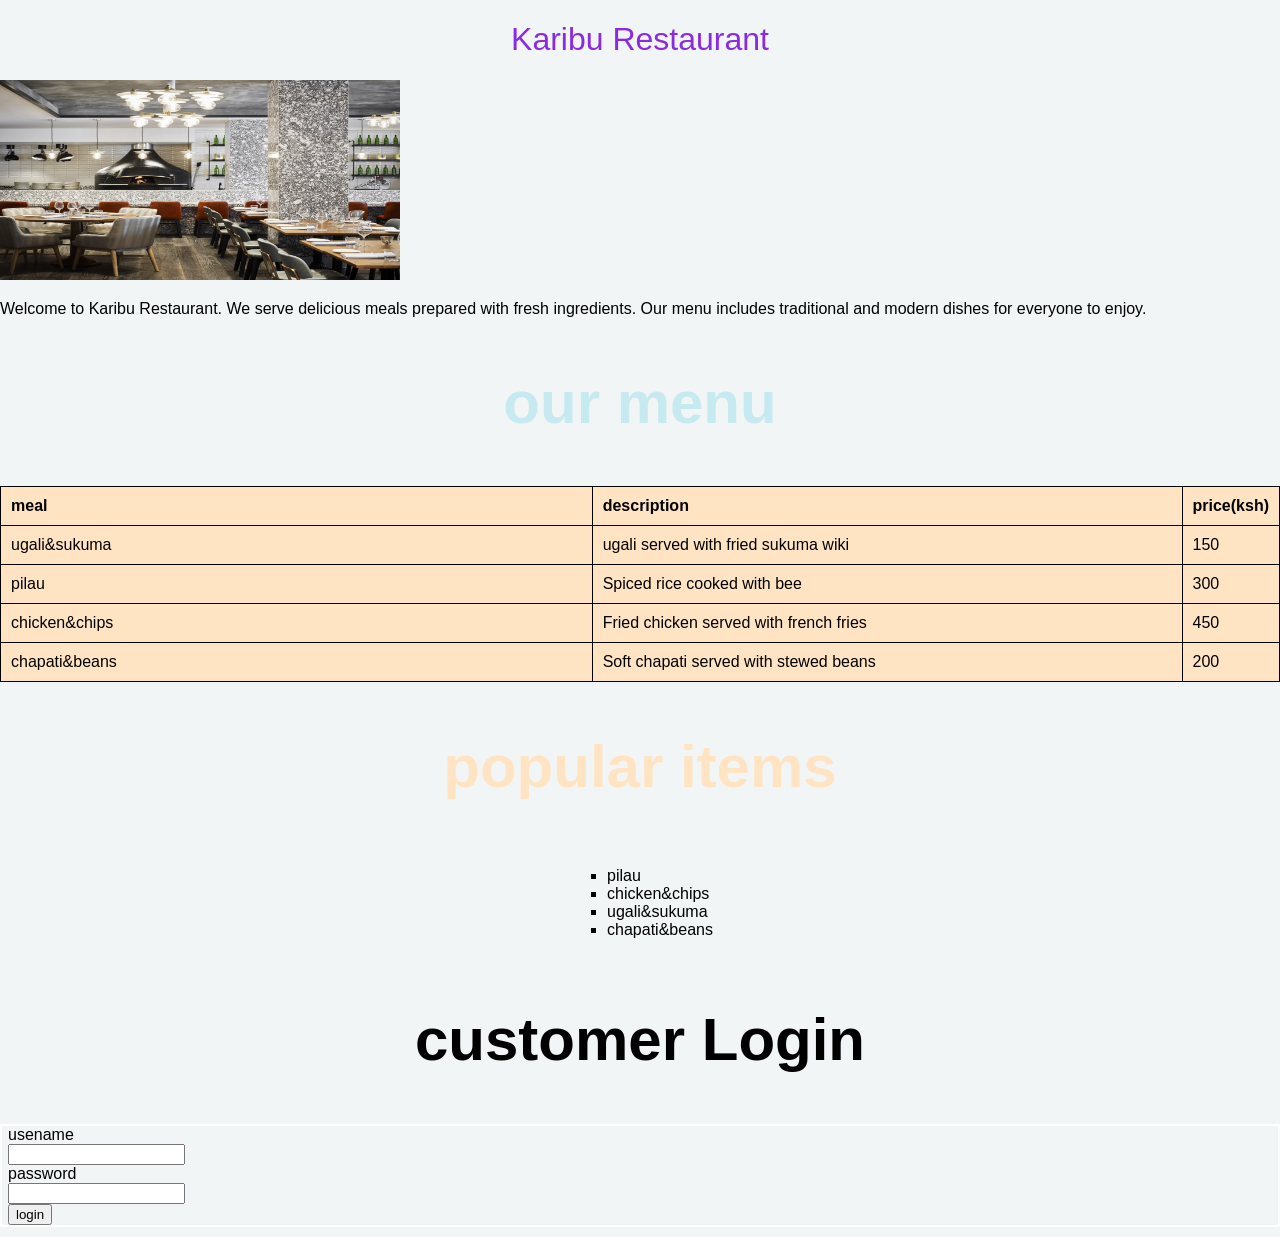
<file: index.html>
<!DOCTYPE html>
<html lang="en">
<head>
    <meta charset="UTF-8">
    <meta name="viewport" content="width=device-width, initial-scale=1.0">
    <title>Karibu Restaurant</title>
    <link rel="stylesheet" href="icon.css">
</head>
<body style="background-color:rgb(242, 245, 245)">
 <div>
     <h1 style="color: blueviolet; font: size 500px;;font-weight: 500;text-align: center;">Karibu Restaurant</h1>
        <img src="WhatsApp Image 2026-03-09 at 11.03.46 AM.jpeg" alt=""width="400"height="200"
        >
     <p>Welcome to Karibu Restaurant. We serve delicious meals prepared with fresh ingredients. Our menu includes traditional and modern dishes for everyone to enjoy.</p>
     
 </div>
<div>
    <h2 style="color: rgba(84, 204, 228, 0.269);text-align: center;">our menu</h2>
    
    <table style="background-color: bisque; margin: auto;">
        <th>meal</th>
        <th>description</th>
        <th>price(ksh)</th>
        <tr>
            <td>ugali&sukuma</td>
            <td>ugali served with fried sukuma wiki</td>
            <td>150</td>
        </tr>
        <tr>
            <td>pilau</td>
            <td>Spiced rice cooked with bee</td>
            <td>300</td>
        </tr>
        <tr>
            <td>chicken&chips</td>
            <td>Fried chicken served with french fries</td>
            <td>450</td>
        </tr>
        <tr>
            <td>chapati&beans</td>
            <td>Soft chapati served with stewed beans</td>
            <td>200</td>
        </tr>
    </table>
</div>
<div class="popcontainer">
<h2 style="color: bisque; text-align: center;">popular items</h2>

<ol style="list-style: square;" class="poplist" >
    <li>pilau</li>
    <li>chicken&chips</li>
    <li>ugali&sukuma</li>
    <li>chapati&beans</li>
</ol>
</div>

<h2 style="color: black;text-align: center;">customer Login</h2>

<form action="" class="login">
    <label for="username">usename</label><br>

    <input type="text"nameid="username"><br>
    
    <label for="password">password</label><br>

    <input type="password"><br>

    <input type="button" value="login">
</form>
<div class="reservation">
<h2 style="color: black;text-align: center;">make a reservation</h2>

<form action="" > 
    <label for="name">name:</label><br>
    <input type="text"nameid="name"><br>
    <label for="email">email</label><br>
    <input type="email" name="" id=""><br>
    <label for="number of guests"></label><br>
    <input type="text"nameid="number of guests"><br>
    <label for="date">date</label><br>
    <input type="date" name="" id=""><br>
    
<input type="button" value="make a reservation">
</form> 
</div>
</body>
</html>
</file>
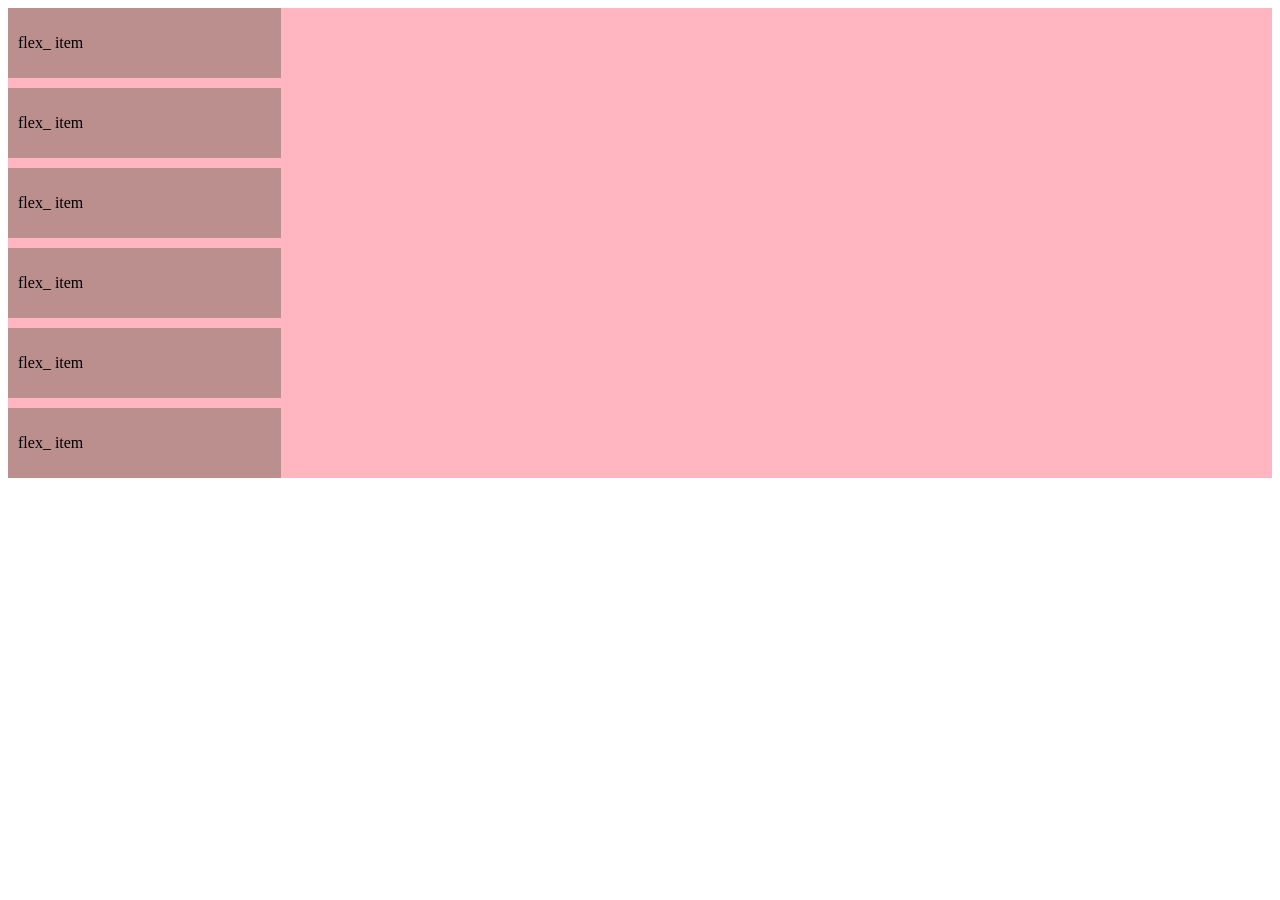
<file: flex.html>
<!DOCTYPE html>
<html lang="en">
<head>
    <meta charset="UTF-8">
    <meta name="viewport" content="width=device-width, initial-scale=1.0">
    <title>flex box layout</title>
    <style>
        .container div{
           background-color: rosybrown;
           padding: 10px;
           width: 20%;
        }
        .container{
          background-color: lightpink;
          display: flex;
          flex-direction: column;
          gap: 10px;
          
        }
    </style>
</head>
<body>
    <div class="container"> 
<div> <p>flex_ item </p></div>
<div> <p>flex_ item </p></div>
<div> <p>flex_ item </p></div>
<div> <p>flex_ item </p></div>
<div> <p>flex_ item </p></div>
<div> <p>flex_ item </p></div>
    </div>
</body>
</html>
</file>
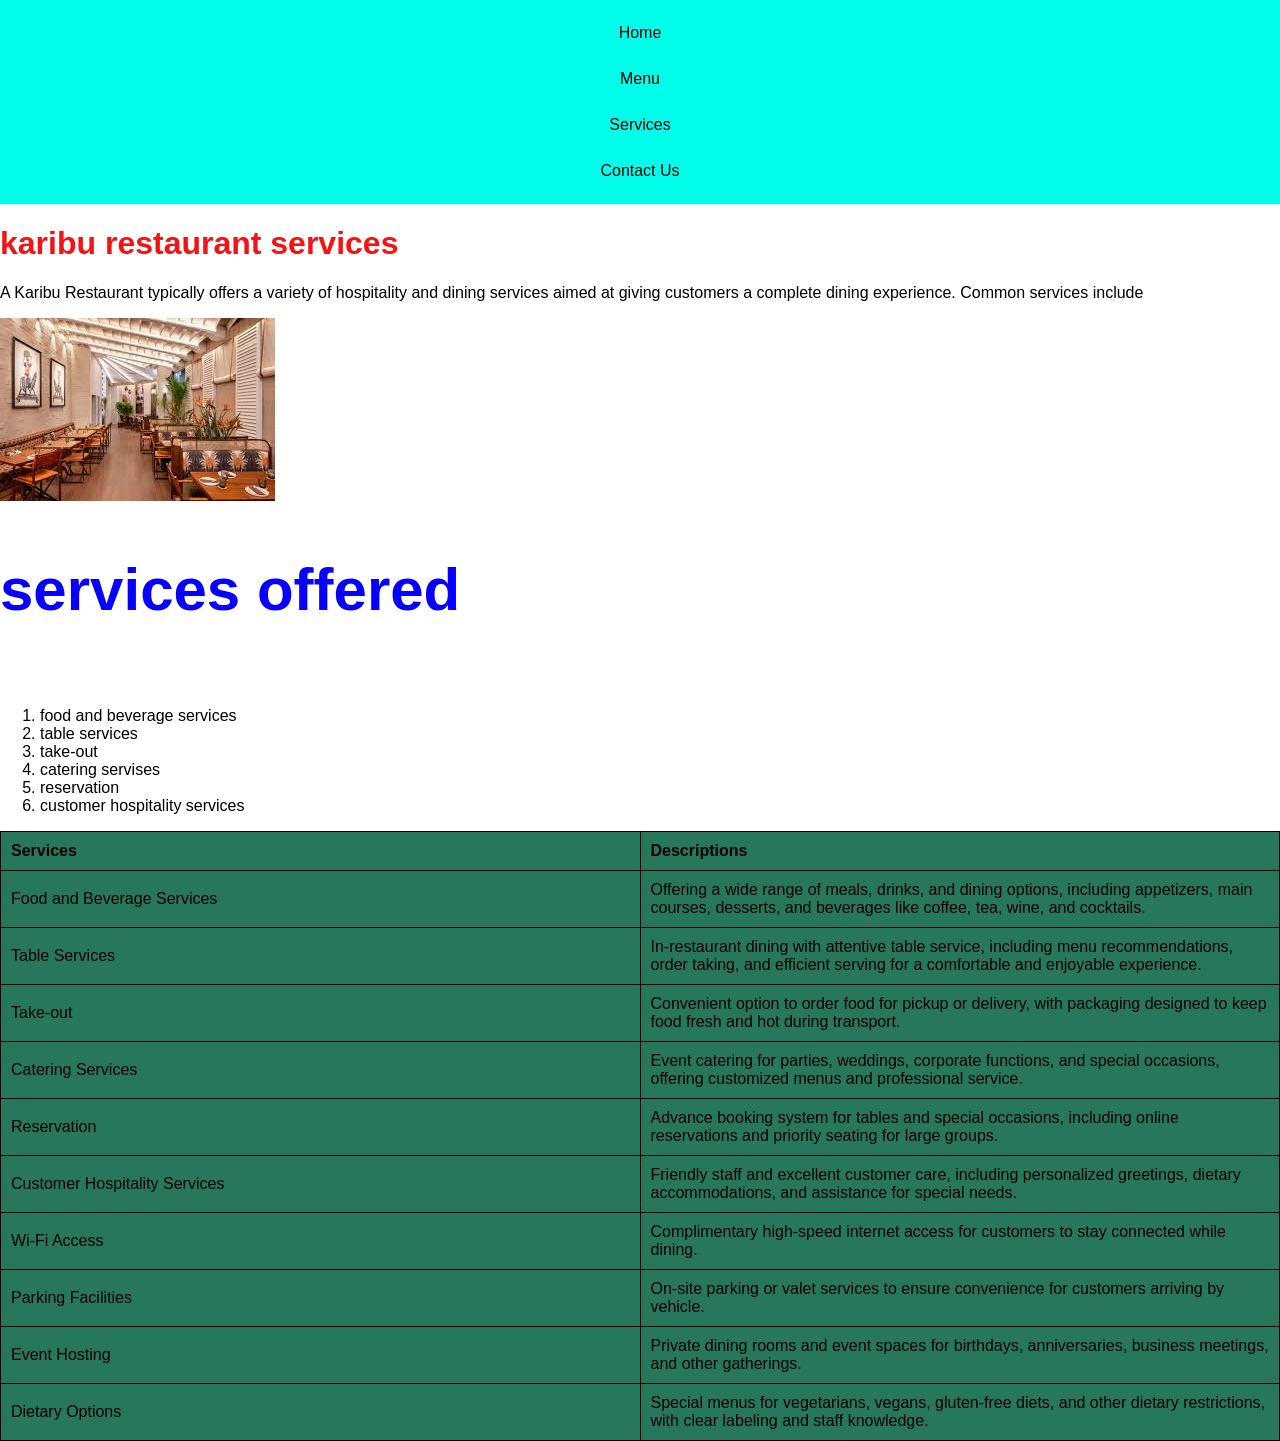
<file: services.html>
<!DOCTYPE html>
<html lang="en">
<head>
    <meta charset="UTF-8">
    <meta name="viewport" content="width=device-width, initial-scale=1.0">
    <title>Document</title>
    <link rel="stylesheet" href="icon.css">
</head>
<body>
    <nav>
        <ul>
            <li><a href="index.html">Home</a></li>
            <li><a href="menu.html">Menu</a></li>
            <li><a href="services.html">Services</a></li>
            <li><a href="contact.html">Contact Us</a></li>
        </ul>
    </nav>
    
    <h1 class="green">karibu restaurant services</h1>
    <p>A Karibu Restaurant typically offers a variety of hospitality and dining services aimed at giving customers a complete dining experience. Common services include</p>
    <img src="download.jfif" alt=""><br>

    <h2 class="yellow">services offered</h2> <br>

    <ol id="lists">
        <li>food and beverage services </li>
        <li>table services</li>
        <li>take-out</li>
        <li>catering servises</li>
        <li>reservation</li>
        <li>customer hospitality services</li>
    </ol>
   
    <table id="table">
        <tr>
            <th>Services</th>
            <th>Descriptions</th>
        </tr>
        <tr>
            <td>Food and Beverage Services</td>
            <td>Offering a wide range of meals, drinks, and dining options, including appetizers, main courses, desserts, and beverages like coffee, tea, wine, and cocktails.</td>
        </tr>
        <tr>
            <td>Table Services</td>
            <td>In-restaurant dining with attentive table service, including menu recommendations, order taking, and efficient serving for a comfortable and enjoyable experience.</td>
        </tr>
        <tr>
            <td>Take-out</td>
            <td>Convenient option to order food for pickup or delivery, with packaging designed to keep food fresh and hot during transport.</td>
        </tr>
        <tr>
            <td>Catering Services</td>
            <td>Event catering for parties, weddings, corporate functions, and special occasions, offering customized menus and professional service.</td>
        </tr>
        <tr>
            <td>Reservation</td>
            <td>Advance booking system for tables and special occasions, including online reservations and priority seating for large groups.</td>
        </tr>
        <tr>
            <td>Customer Hospitality Services</td>
            <td>Friendly staff and excellent customer care, including personalized greetings, dietary accommodations, and assistance for special needs.</td>
        </tr>
        <tr>
            <td>Wi-Fi Access</td>
            <td>Complimentary high-speed internet access for customers to stay connected while dining.</td>
        </tr>
        <tr>
            <td>Parking Facilities</td>
            <td>On-site parking or valet services to ensure convenience for customers arriving by vehicle.</td>
        </tr>
        <tr>
            <td>Event Hosting</td>
            <td>Private dining rooms and event spaces for birthdays, anniversaries, business meetings, and other gatherings.</td>
        </tr>
        <tr>
            <td>Dietary Options</td>
            <td>Special menus for vegetarians, vegans, gluten-free diets, and other dietary restrictions, with clear labeling and staff knowledge.</td>
        </tr>
    </table>


    
</body>
</html>
</file>
<file: icon.css>
body{margin: 0;
    font-family: 'Lucida Sans', 'Lucida Sans Regular', 'Lucida Grande', 'Lucida Sans Unicode', Geneva, Verdana, sans-serif;
    border: radius 9px; ;}
    nav{
        background-color: rgb(0, 255, 234);
        padding: 10px;
    }
    ul{
        list-style-type: none;
        margin: 0;
        padding: 0;
        overflow: hidden;
    }
    li{margin: 0;}
    li a{
        display: block;
        color: black;
        text-align: center;
        padding: 14px 16px;
        text-decoration: none;
    }   
    li a:hover{
        background-color: rgb(0, 255, 234);
        color: white;
    }
h2{color: rgb(0, 255, 234);}
h2{ 
    font-size: 60px;
    text-decoration: dotted;
}
.yellow{
    color: rgb(8, 0, 255);
}
.green{
    color: rgb(245, 18, 18);
}
#table{ background-color: rgb(39, 119, 92);}
table, th, td {
    border: 1px solid black;
    border-collapse: collapse;
}
th, td {
    padding: 10px;
    text-align: left;
}
.reservation{
    border: 2px solid white;
    padding-left: 4px;
    margin-bottom: 10px;
}
.login{
    border: 2px solid white;
    padding-left: 6px;
    margin-bottom: 10px;
}
table tr,td,th{ border-width: 1px;
    border-style: solid;
    border-color: black;
    padding: 10px;
    width: 50%;
}
 .reservation{
    display: none;
    position: relative;
    top: 10px;
    left: 10px;
 }
 
 .poplist{
    display: inline-block;
    text-align: left;
 }
 .popcontainer{
    text-align: center;
 }
</file>
